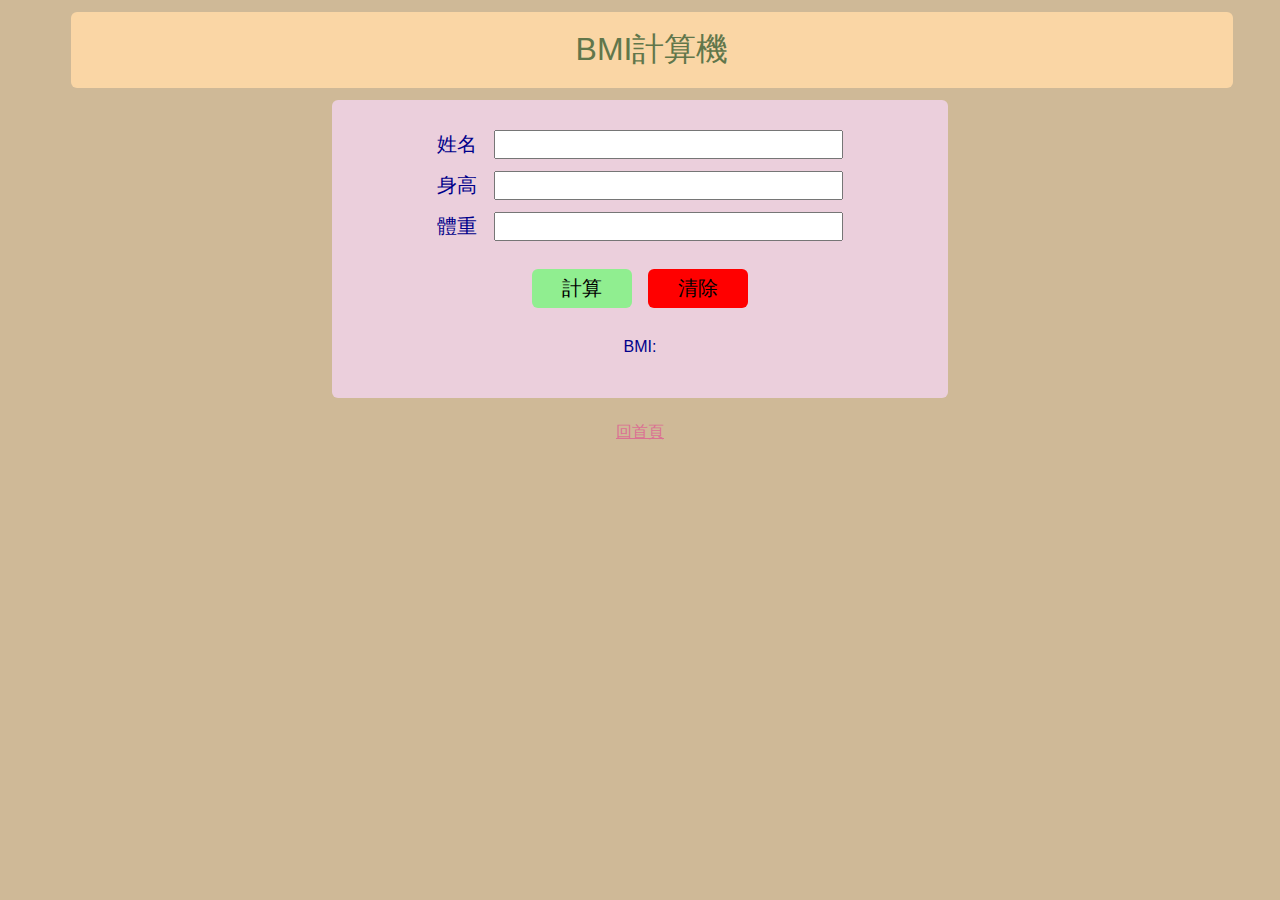
<file: bmi.html>
<!DOCTYPE html>
<html lang="zh-Hant">
<head>
    <meta charset="UTF-8">
    <meta http-equiv="X-UA-Compatible" content="IE=edge">
    <meta name="viewport" content="width=device-width, initial-scale=1.0">
    <title>計算BMI</title>
    <link rel="stylesheet" href="./css/style.css">
</head>
<body>
    <div id="container">
        <div class="sub-title title">BMI計算機</div>
        <form action="" method="get">
            <label for="name">姓名</label>
            <input type="text" id="name" name="name">
            <br>
            <label for="height">身高</label>
            <input type="text" id="height" name="height">
            <br>
            <label for="weight">體重</label>
            <input type="text" id="weight" name="weight">
            <p>
                <button type="button" onclick="calc()">計算</button>
                <button type="reset">清除</button>
            </p>
            <p>
                <!-- 等於 span.bmi -->
                BMI:<span class="bmi"></span>
            </p>
        </form>
        <a href="index.html">回首頁</a>
    </div>
    <script src = "./js/bmi.js"></script>
</body>
</html>
</file>
<file: css/style.css>
body{
    background-color: #CFB997;
    color: #305a04;
    font-family:標楷體, 細明體, 微軟正黑體;
    text-align: center;
}

/* 對應 class="sub-title" */
.sub-title {
    /* block/inline-block/inline */
    background-color: #FAD6A5; 
    color: #61764B; 
    /* 1 rem => 16px */
    font-size:1.5rem; 
    font-family:'Lucida Sans', 'Lucida Sans Regular', 'Lucida Grande', 'Lucida Sans Unicode', Geneva, Verdana, sans-serif;
    text-align: center;
    margin: 12px;
    padding: 6px;
    /* block模式改inline-block */
    display: inline-block;
    width: 300px;
}

.title {
    display: block;
    font-size: 2rem;
    border-radius: 6px;
    /* 四個方向 10px 20px 30px 40px */
    margin: 12px auto;
    padding: 16px 12px;
    text-align: center;
    width: 100%;
}

span {
    border-radius: 6px;
    font-size: 1.5rem;
}

#container {
    width: 90%;
    margin: 12px auto;
}

a {
    color: palevioletred;
}

a:visited {
    color: blue;
}
a:hover {
    color:lightgreen
}
form {
    width: 50%;
    margin: 0 auto;
    margin-bottom: 24px;
    padding: 1.5rem;
    border-radius: 6px;
    color: darkblue;
    background-color: rgb(235, 207, 220);
    font-family: 'Lucida Sans', 'Lucida Sans Regular', 'Lucida Grande', 'Lucida Sans Unicode', Geneva, Verdana, sans-serif;
}

/* 同時設定四個標籤 */
input,
textarea,
label,
button {
    font-size: 20px;
    margin: 6px;
    text-align: center;
}

input,
textarea {
    width: 60%;
}

button {
    width: 100px;
    background-color: lightgreen;
    border: 0px;
    border-radius: 6px;
    padding: 6px 0;
}

/* 單純設定"清除按鈕" reset button */
button[type="reset"] {
    background-color: red;
    color: black;
}

@media screen and (max-width:768px) {
    form {
        width: 90%;
        height: 300px;
    }

    textarea {
        height: 200px;
    }

    input,
    textarea {
        width: 90%;
    }

    .sub-title {
        width: 200px; 
        font-size: 24px;
    }
    
}
</file>
